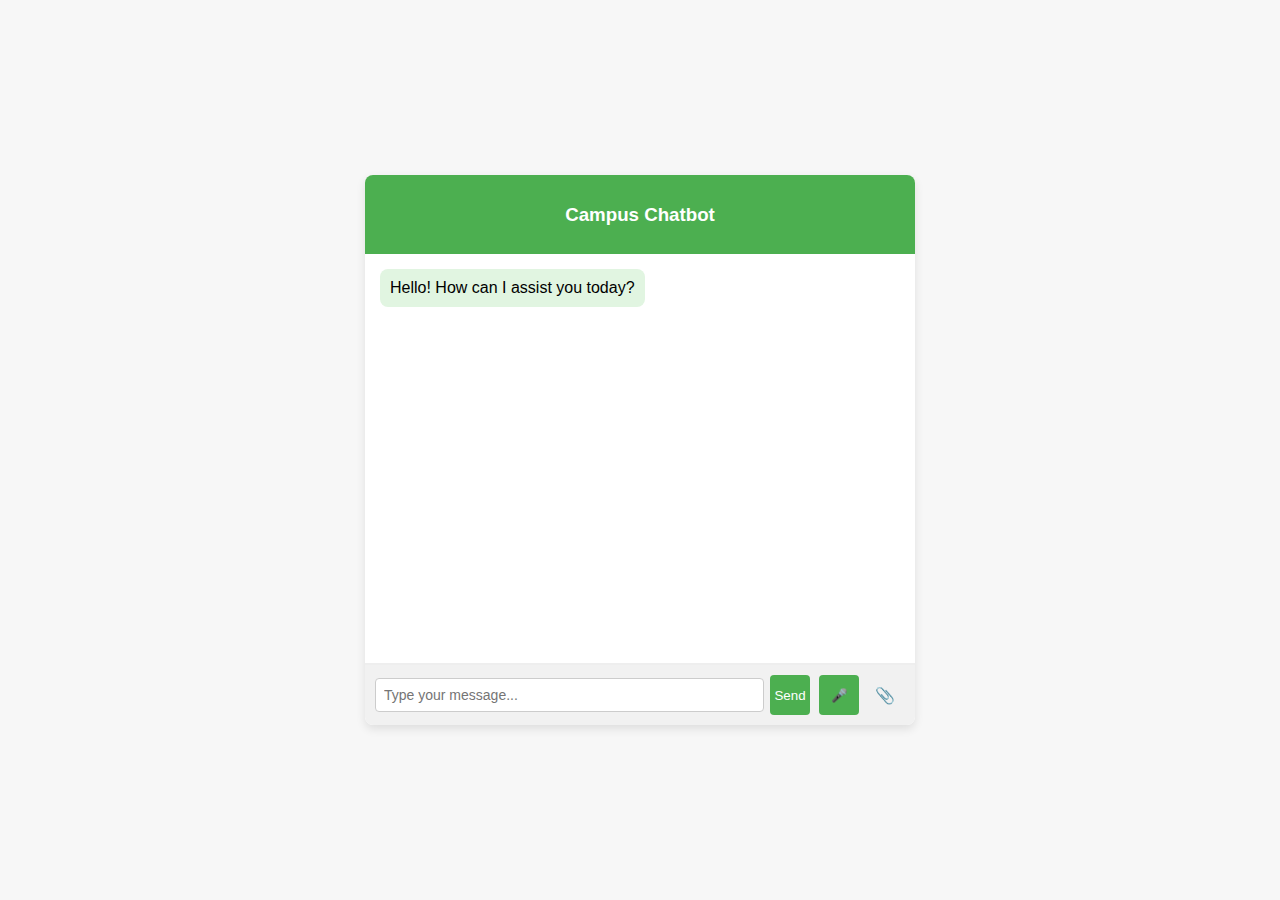
<file: fullstack-chat-main[1]/index.html>
<!DOCTYPE html>
<html lang="en">
<head>
    <meta charset="UTF-8">
    <meta name="viewport" content="width=device-width, initial-scale=1.0">
    <title>Campus Chatbot</title>
    <link rel="stylesheet" href="style.css">
</head>
<body>
    <div class="chat-container">
        <div class="chat-header">
            <h3>Campus Chatbot</h3>
        </div>
        <div class="chat-box" id="chat-box">
            <div class="bot-message">Hello! How can I assist you today?</div>
        </div>
        <div class="chat-input">
            <input type="text" id="user-input" placeholder="Type your message..." autocomplete="off">
            <button onclick="sendMessage()">Send</button>
            <button id="voice-btn">🎤</button>
            <label for="file-upload" class="custom-file-upload">📎</label>
            <input id="file-upload" type="file" style="display:none;">
        </div>
    </div>

    <script src="script.js"></script>
</body>
</html>
</file>
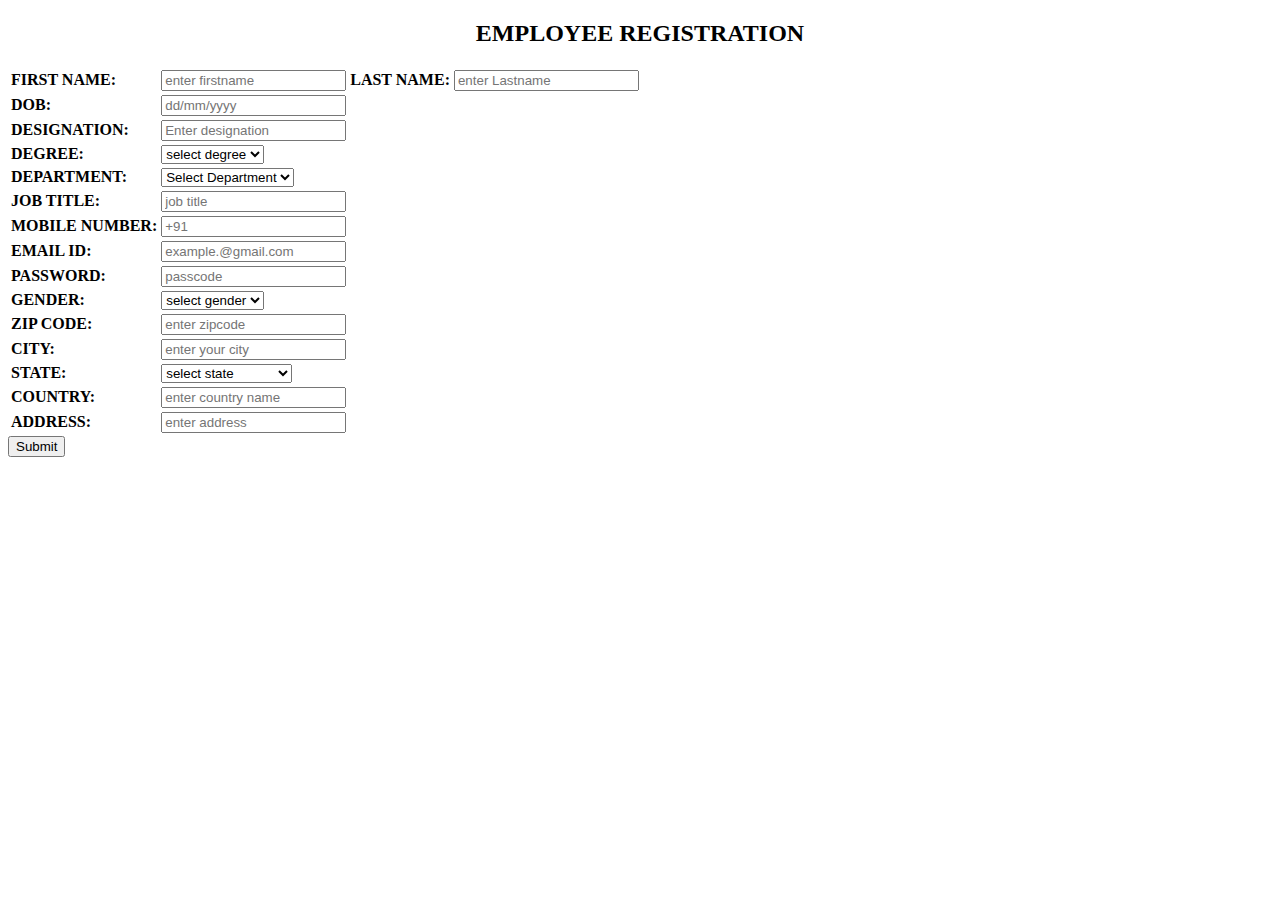
<file: RegistrationForm.html>
<!DOCTYPE html>
<html lang="en">
<head>
    <meta charset="UTF-8">
    <meta name="viewport" content="width=device-width, initial-scale=1.0">
    <title>employee form</title>
</head>
<body>
<form>
    <center>
    <h2>EMPLOYEE REGISTRATION</h2>
    </center>
    <table>
        <tr>
            <td><b> FIRST NAME: </b></td>
            <td><input placeholder="enter firstname"></td>
            <td><b>LAST NAME: </b></td>
            <td><input placeholder="enter Lastname"></td>
    

        <tr>
            <td><b>DOB:</b></td>
            <td><input placeholder="dd/mm/yyyy"></td>
        </tr>
        <tr>
            <td><b>DESIGNATION: </b></td>
            <td><input placeholder="Enter designation"></td>
        </tr>
        <tr>
            <td><b>DEGREE:</b></td>
            <td><select name="degree" id="degree">
                <option value ="select degree">select degree</option>
                <option value="BE">BE</option>
                <option value ="B.TECH">B.TECH</option>
                <option value="B.SC">B.SC</option>
                <option value ="B.COM">B.COM</option>
                <option value="BA">BA</option>
                <option value ="B.ARCH">B.ARCH</option>
                <option value ="M.TECH">M.TECH</option>
                <option value ="M.SC">M.SC</option>
  </td>
       </tr>
        <tr>
            <td><b>DEPARTMENT: </b></td>
            <td>
        <select name="Department" id="Department">
             <option value ="select Department">Select Department</option>
            <option value ="HR">HR </option>
            <option value ="Developer">Developer</option>
            <option value ="Accounting">Accounting </option>
            <option value ="Recruiting">Recruiting </option>
            <option value ="Marketing">Marketing</option>
            <option value ="Finance">Finance</option>
        </select>
    </td>
<tr>
            <td><b>JOB TITLE:</b></td>
            <td> <input placeholder="job title"></td>
        </tr>
        <tr>
            <td><b>MOBILE NUMBER:</b> </td>
            <td><input placeholder="+91"></td>
     </tr>
        <tr>
            <td> <b>EMAIL ID:</b></td>
        </td>
        <td><input placeholder="example.@gmail.com"></td>
        </td>
     </tr>
        <tr>
            <td> <b>PASSWORD:</b> </td>
            <td><input type="password" placeholder="passcode"></inpute></td>
        </tr>
        <tr>
            <td><b>GENDER: </b></td>
            <td><select name="gender" id="GENDER">
                <option value ="select gender">select gender</option>
                <option value="male">male</option>
                <option value ="female">female</option>
                <option value="others">other</option>
            </td>
            </select>
        </tr>
         <td>
                    <b>ZIP CODE:</b>
                </td>
                <td><input placeholder="enter zipcode"></td>
            </tr>
            <tr>
                <td><b>CITY: </b></td>
                <td>
                    <input placeholder="enter your city">
                </td>
            </tr>
            <tr>
                <td><b>STATE: </b></td>
                <td><select name="state" id="state">
                    <option value ="select state">select state</option>
                    <option value="Andhra pradesh">Andhra pradesh</option>
                    <option value ="Telangana">Telangana</option>
                    <option value="Tamil Nadu">Tamil Nadu</option>
                    <option value="Karnataka">Karnataka</option>
                    <option value="Kerala">Kerala</option>
                    <option value="Arunachalpradesh">Arunachalpradesh</option>
                    <option value="Nwe Delhi">New Delhi</option>
                    <option value="Maharastra">Maharastra</option>
                    <option value="Assam">Assam</option>
                    <option value="Madhyapradesh">Madhyapradesh</option>
                    <option value="Bihar">Bihar</option>
                    <option value="Himachal Pradesh">Himalchalpradesh</option>
                    <option value="Rajasthan">Rajasthan</option>
                    <option value="Haryana">Haryana</option>
                    <option value="Uttar pradesh">Uttar pradesh</option>
                    <option value="Odisha">Odisha</option>
            </td>
            </tr>
            <tr>
                <td><b>COUNTRY: </b></td>
                <td><input placeholder="enter country name"</td>
        </tr>
            <tr>
                <td><b>ADDRESS:</b></td>
                <td><input placeholder="enter address"></td>
            </tr>
        </table>
                <input type="button" value="Submit">
    </form> 
    </body>
</html>
</file>
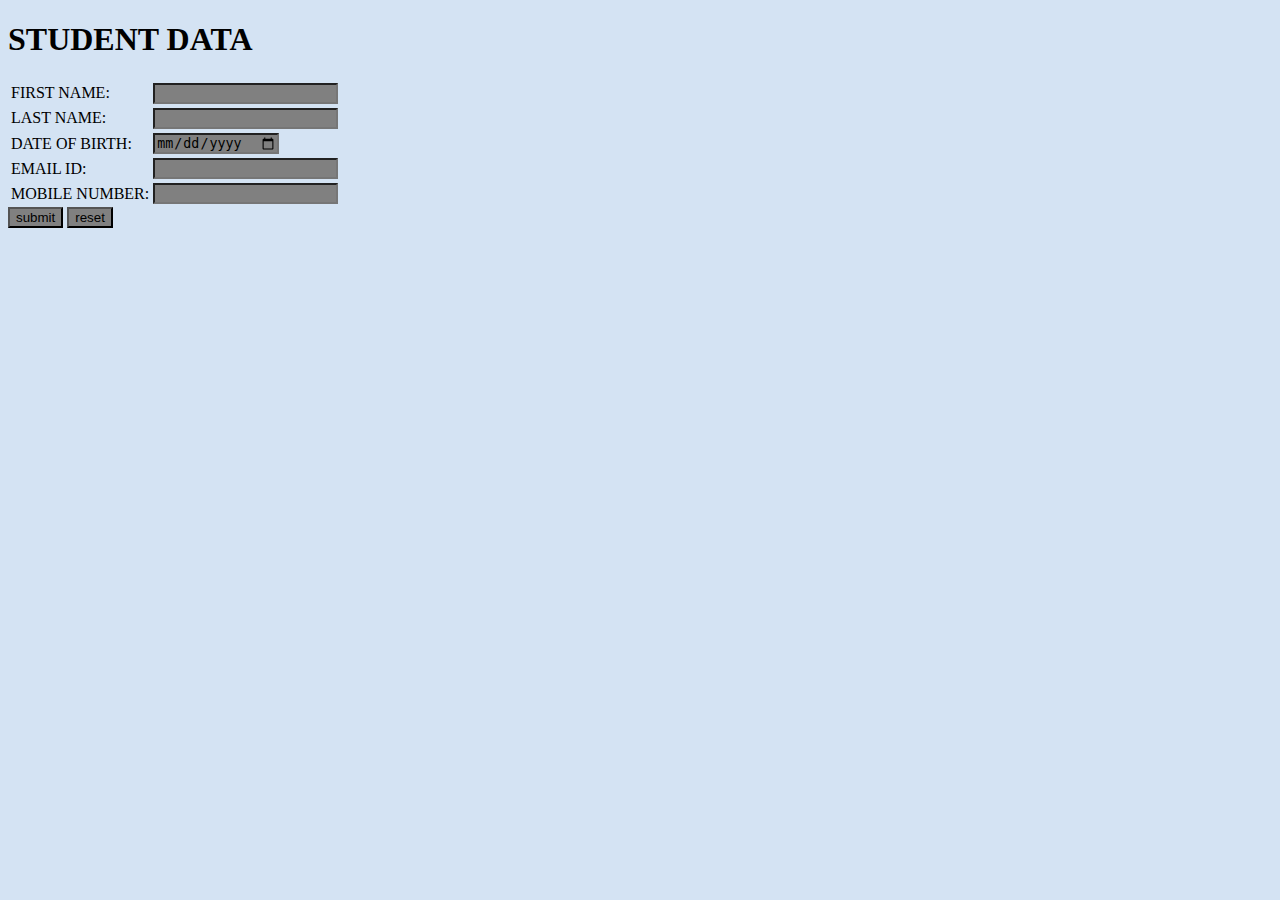
<file: task2.html>
<!DOCTYPE html>
<html lang="en">
<head>
    <meta charset="UTF-8">
    <meta name="viewport" content="width=device-width, initial-scale=1.0">
    <title>html form</title>
</head>
<body style="background-color:rgb(212,227,243);">
    <form>
        <h1>STUDENT DATA</h1>
        <table>
            <tr>
                <td> FIRST NAME: </td>
                <td><input type="text" style="background-color:gray;"></td>
            </tr>
        <tr>
            <td> LAST NAME: </td>
            <td><input type="text" style="background-color:gray;"></td>
        </tr>
          <tr> 
            <td> DATE OF BIRTH: </td>
            <td><input type="date" style="background-color:gray;"></td>
          </tr>
          <tr>
            <td>EMAIL ID: </td>
            <td><input type="text" style="background-color: gray;"></td>
          </tr>
          <tr>
            <td>MOBILE NUMBER: </td>
            <td><input type="number" style="background-color:gray;"></td>
          </tr>
        </table>
    </form>
    <input type="button" value="submit" style="background-color:gray;">
    <input type="button" value="reset" style="background-color: gray;">
 </body>
</html>
</file>
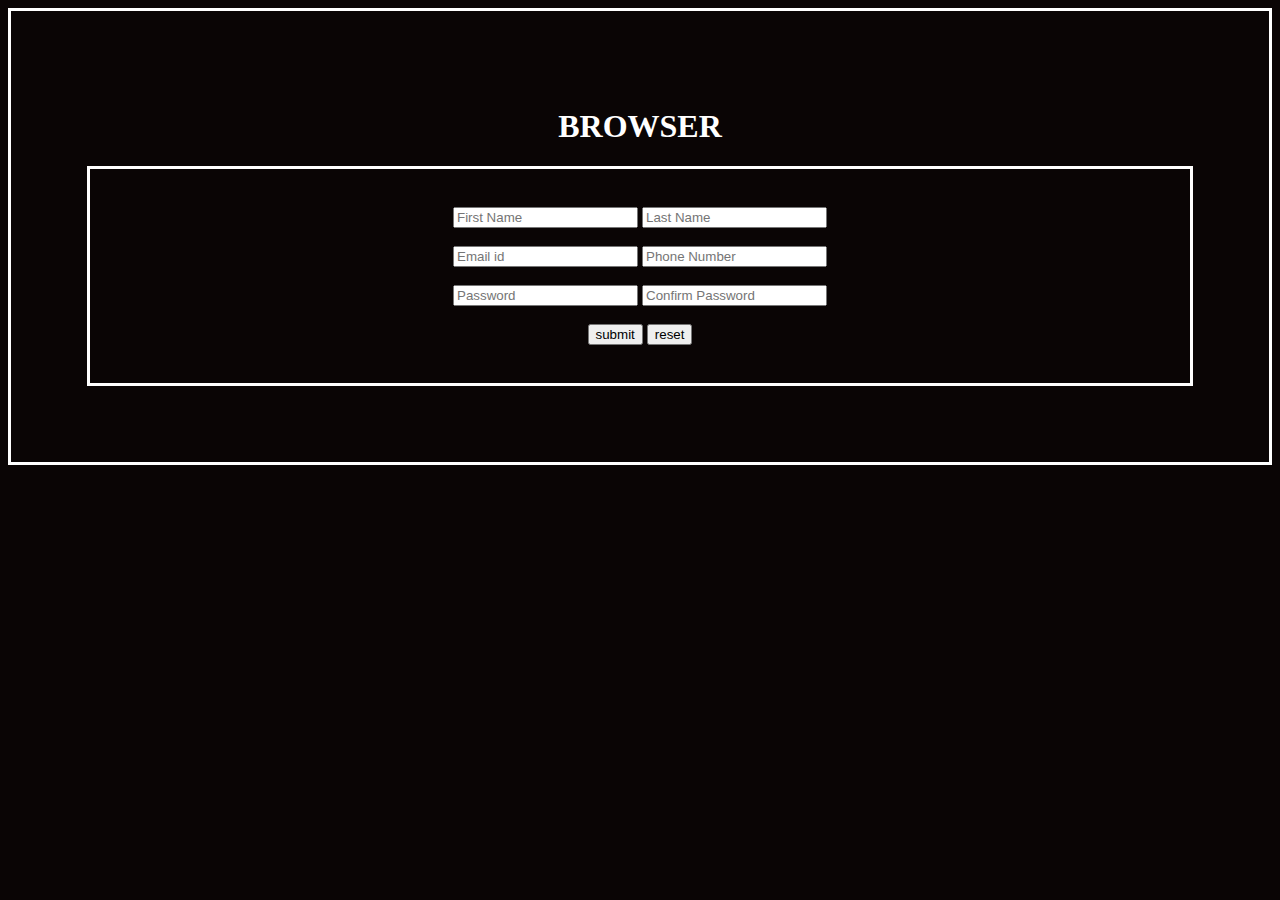
<file: browser/browser.html>
<!DOCTYPE html>

<center>
<html lang="en">
   <head>
    
    <title>BROWSER</title>
    <meta charset="UTF-8">
    <meta name="viewport" content="width=device-width, initial-scale=1.0">
    <link rel ='stylesheet' href="browser.css">
    
</head>
<div class="up">
  <h1 >BROWSER</h1>
</div>


<div>
<body class="box">
    <div class="form">
    <input type="text" placeholder="First Name" required>
    <input type="text" placeholder="Last Name" required>
    <br><br>
    <input type="email" placeholder="Email id" required>
    <input type="text" placeholder="Phone Number" required>
    <br><br>
    <input type="password" placeholder="Password" required>
    <input type="password" placeholder="Confirm Password" required>
    <br><br>
      <button>submit</button>
      <button>reset</button>
    </div>
</div>
</body>


</html>
</center>
</file>
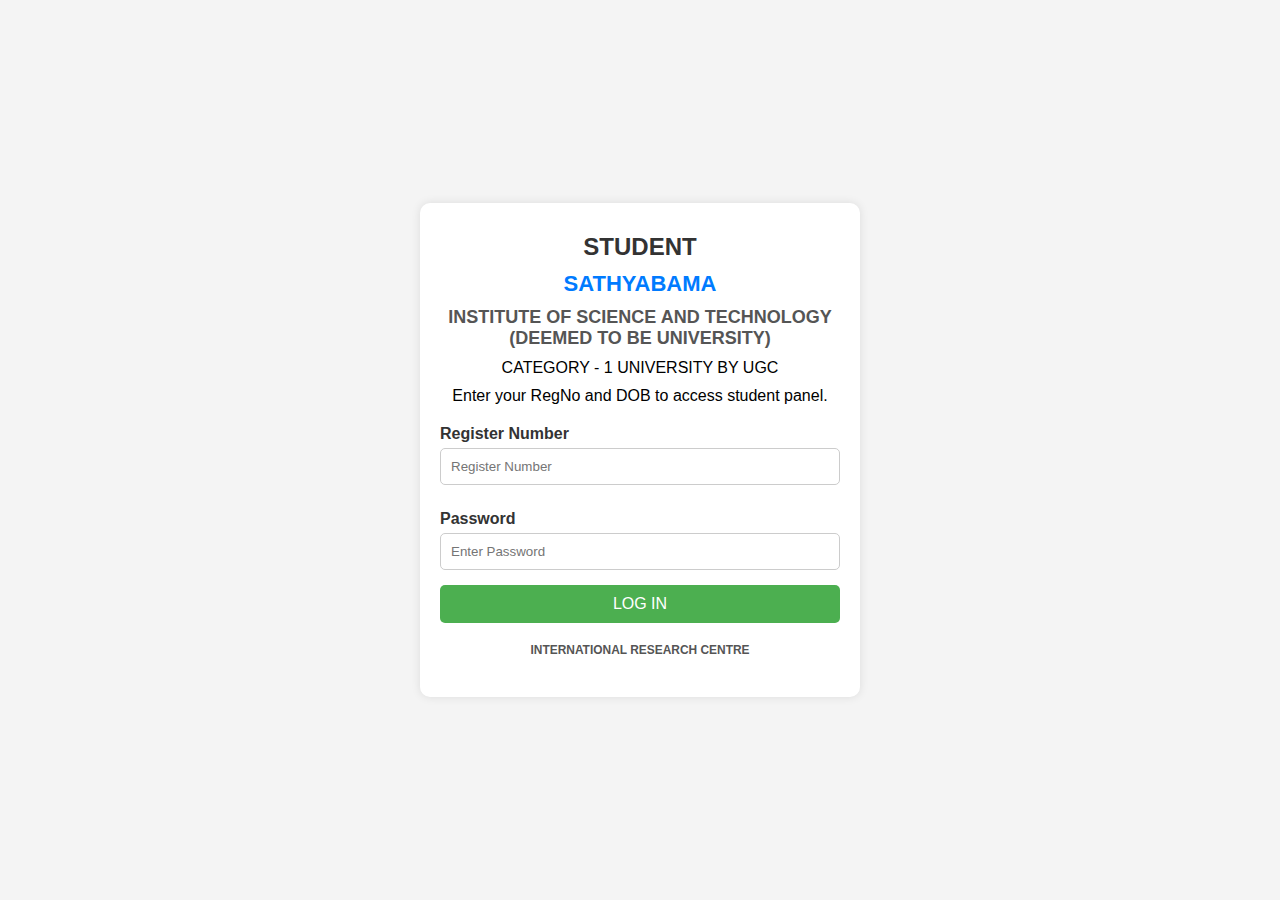
<file: fullstack-chat-main[1]/login.html>
<!DOCTYPE html> 
<html lang="en">
<head>
  <meta charset="UTF-8">
  <meta name="viewport" content="width=device-width, initial-scale=1.0">
  <title>Login Page</title>
  <link rel="stylesheet" href="login.css"> <!-- Link to the CSS file -->
</head>
<body>

  <div class="login-container">
    <h2>STUDENT</h2>
    <h3>SATHYABAMA</h3>
    <h4>INSTITUTE OF SCIENCE AND TECHNOLOGY (DEEMED TO BE UNIVERSITY)</h4>
    <p>CATEGORY - 1 UNIVERSITY BY UGC</p>
    <p>Enter your RegNo and DOB to access student panel.</p>

    <form class="login-form" id="loginForm">
      <label for="regNo">Register Number</label>
      <input type="text" id="regNo" name="regNo" placeholder="Register Number" required>

      <label for="password">Password</label>
      <input type="password" id="password" name="password" placeholder="Enter Password" required>

      <button type="submit" id="loginBtn">LOG IN</button>
    </form>

    <footer>
      <h5>INTERNATIONAL RESEARCH CENTRE</h5>
    </footer>
  </div>

  <script>
    // Add event listener for form submission
    document.getElementById('loginForm').addEventListener('submit', function(e) {
      const regNo = document.getElementById('regNo').value.trim();
      const password = document.getElementById('password').value.trim();

      // Check if both fields are filled
      if (regNo === "" || password === "") {
        // Prevent form submission if either field is empty
        e.preventDefault();
        alert('Please fill out both fields!');
      } else {
        // Allow the form to submit and redirect to the index page if validation passes
        // Redirect to the page after validation is successful
        e.preventDefault();  // prevent the default form submission
        
        window.location.href = "C:/Users/priya/OneDrive/Documents/fullstack-chat-main[1]/index.html";
      }
    });
  </script>

</body>
</html>
</file>
<file: fullstack-chat-main[1]/style.css>
/* General styling for the chatbot container */
body {
  font-family: Arial, sans-serif;
  background-color: #f7f7f7;
  display: flex;
  justify-content: center;
  align-items: center;
  height: 100vh;
  margin: 0;
}

.chat-container {
  background-color: #ffffff;
  border-radius: 8px;
  width: 550px;
  box-shadow: 0 4px 10px rgba(0, 0, 0, 0.1);
  overflow: hidden;
  display: flex;
  flex-direction: column;
  height: 550px;
}

.chat-header {
  background-color: #4CAF50;
  color: #ffffff;
  padding: 10px;
  text-align: center;
}

.chat-box {
  flex-grow: 1;
  padding: 15px;
  overflow-y: auto;
  height: 100%;
  border-bottom: 2px solid #eee;
  display: flex;
  flex-direction: column;
}

.chat-input {
  display: flex;
  padding: 10px;
  background-color: #f1f1f1;
  justify-content: space-between;
  align-items: center;
}

.chat-input input {
  width: 70%; /* Adjusted for spacing with buttons */
  padding: 8px;
  font-size: 14px;
  border: 1px solid #ccc;
  border-radius: 4px;
}

.chat-input button {
  background-color: #4CAF50;
  color: white;
  border: none;
  padding: 8px 12px;
  border-radius: 4px;
  cursor: pointer;
  width: 40px; /* Same width for all buttons */
  height: 40px; /* Same height for all buttons */
  display: flex;
  justify-content: center;
  align-items: center;
}

.chat-input button:hover {
  background-color: #45a049;
}

.custom-file-upload {
  cursor: pointer;
  color: #4CAF50;
  width: 40px; /* Same width for document upload button */
  height: 40px; /* Same height for document upload button */
  display: flex;
  justify-content: center;
  align-items: center;
}

.custom-file-upload:hover {
  color: #45a049;
}

.chat-input button + #voice-btn, /* Voice button following any button */
.custom-file-upload + #file-upload {
  margin-left: 3px; /* Adds 3px spacing between the buttons */
}

.bot-message {
  background-color: #e1f5e1;
  padding: 10px;
  border-radius: 8px;
  margin-bottom: 10px;
  align-self: flex-start; /* Align bot messages to the left */
  max-width: 70%; /* Ensure message box isn't too wide */
}

.user-message {
  background-color: #e3f2fd;
  padding: 10px;
  border-radius: 8px;
  margin-bottom: 10px;
  align-self: flex-end; /* Align user messages to the right */
  max-width: 70%; /* Ensure message box isn't too wide */
}

@media (max-width: 500px) {
  .chat-container {
      width: 90%;
      height: 400px;
  }

  .chat-input input {
      width: 60%; /* Adjust width for small screens */
  }
}
</file>
<file: browser/browser.css>
body {
    background-color:rgb(10, 5, 5);
    text-align: center;
    
    
  }
  .form
  {
    border-color: white; 
    border-width: 1;
    border-style: solid;
    padding-bottom: 1cm;
    padding-top: 1cm;
  }
  .box
  {
    border-color: white; 
    border-width: 1;
    border-style: solid;
    padding-left:2cm;
    padding-right:2cm;
    padding-bottom: 2cm;
    Padding-top:2cm;
    text-align: center;
  }
  #hedding
  {
  color: aliceblue;
  font-size: xx-large;
  }
  .up{
    display:inline-block ;
    color: white;
  
  }
</file>
<file: fullstack-chat-main[1]/login.css>
/* Basic styling for the login page */
body {
  font-family: Arial, sans-serif;
  background-color: #f4f4f4;
  margin: 0;
  padding: 0;
  display: flex;
  justify-content: center;
  align-items: center;
  height: 100vh;
}

.login-container {
  width: 400px;
  padding: 20px;
  background-color: white;
  border-radius: 10px;
  box-shadow: 0px 0px 10px rgba(0, 0, 0, 0.1);
  text-align: center;
}

h2, h3, h4, p {
  margin: 10px 0;
}

h2 {
  font-size: 24px;
  color: #333;
}

h3 {
  font-size: 22px;
  color: #007BFF;
}

h4 {
  font-size: 18px;
  color: #555;
}

.login-form {
  margin-top: 20px;
}

.login-form label {
  display: block;
  text-align: left;
  margin: 10px 0 5px;
  font-weight: bold;
  color: #333;
}

.login-form input {
  width: 100%;
  padding: 10px;
  margin-bottom: 15px;
  border: 1px solid #ccc;
  border-radius: 5px;
  box-sizing: border-box;
}

.login-form button {
  width: 100%;
  padding: 10px;
  background-color: #4CAF50;
  color: white;
  border: none;
  border-radius: 5px;
  cursor: pointer;
  font-size: 16px;
}

.login-form button:hover {
  background-color: #45a049;
}

footer {
  margin-top: 20px;
  font-size: 0.9em;
  color: #555;
}
</file>
